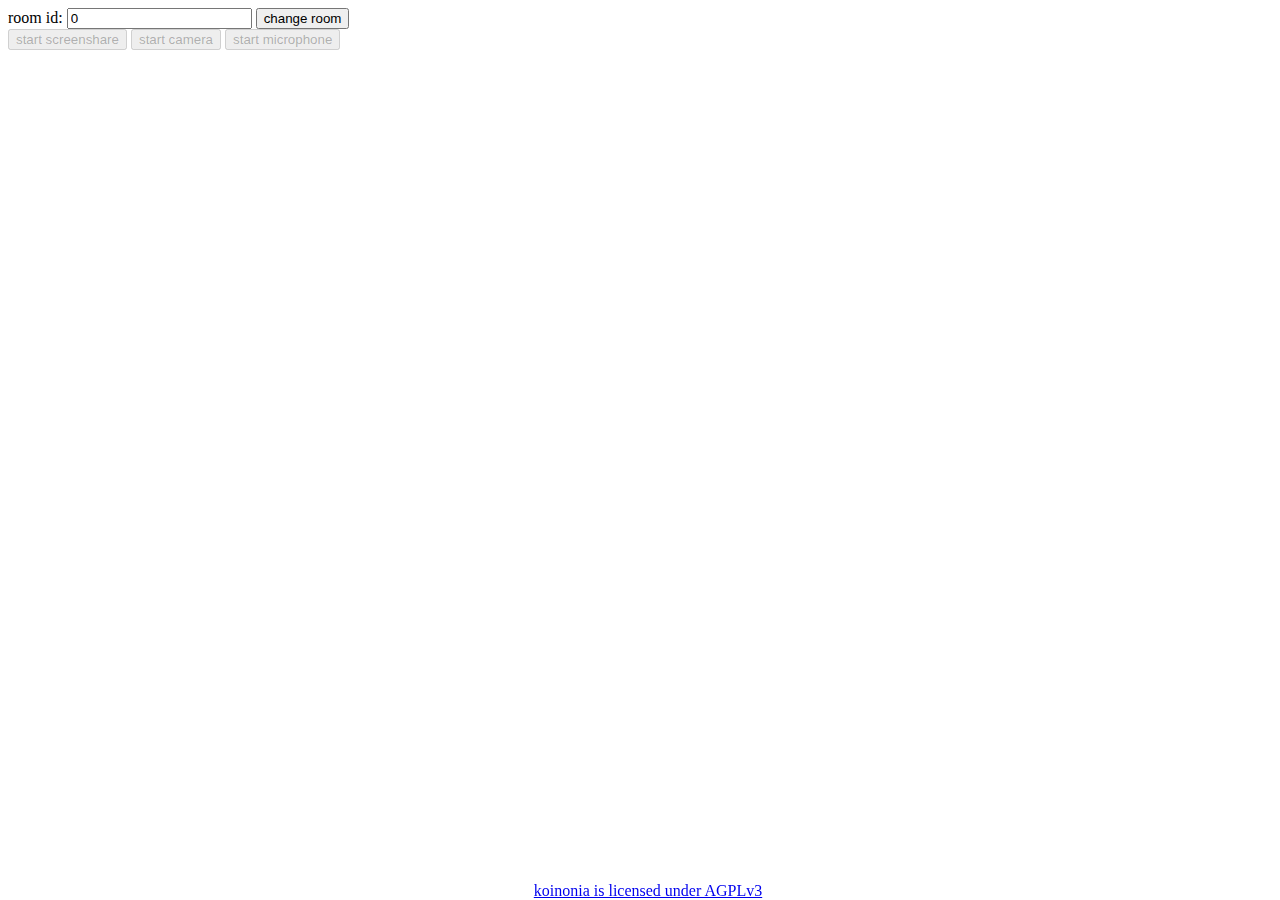
<file: nginx/static/index.html>
<!DOCTYPE html>
<html lang="en">
	<head>
		<title>koinonia</title>
		<link rel="icon" href="logo.svg">
		<meta charset="UTF-8">
		<script defer src="koinonia.js" type="module"></script>
		<link rel="stylesheet" type="text/css" href="style.css">
		<link rel="manifest" href="manifest.webmanifest">
	</head>
	<body>
		<div>
			<label for="room_id">room id:</label>
			<input type="number" id="room_id" name="room_id" value="0">
			<button id="change_room_button">change room</button>
		</div>
		<button disabled id="screenshare_button">start screenshare</button>
		<button disabled id="camera_button">start camera</button>
		<button disabled id="mic_button">start microphone</button>
		<div id="participant_div" class="dynamic-grid"></div>
		<div class="info-bar">
			<a href="https://github.com/urlordjames/koinonia">koinonia is licensed under AGPLv3</a>
		</div>
	</body>
</html>
</file>
<file: nginx/static/style.css>
@media (prefers-color-scheme: dark) {
	body {
		background-color: black;
		color: white;
	}

	a {
		color: grey;
	}
}

.dynamic-grid {
	display: grid;
	grid-template-columns: repeat(auto-fit, minmax(600px, 1fr));
}

.info-bar {
	position: fixed;
	bottom: 0;
	width: 100%;
	text-align: center;
	background-color: inherit;
}
</file>
